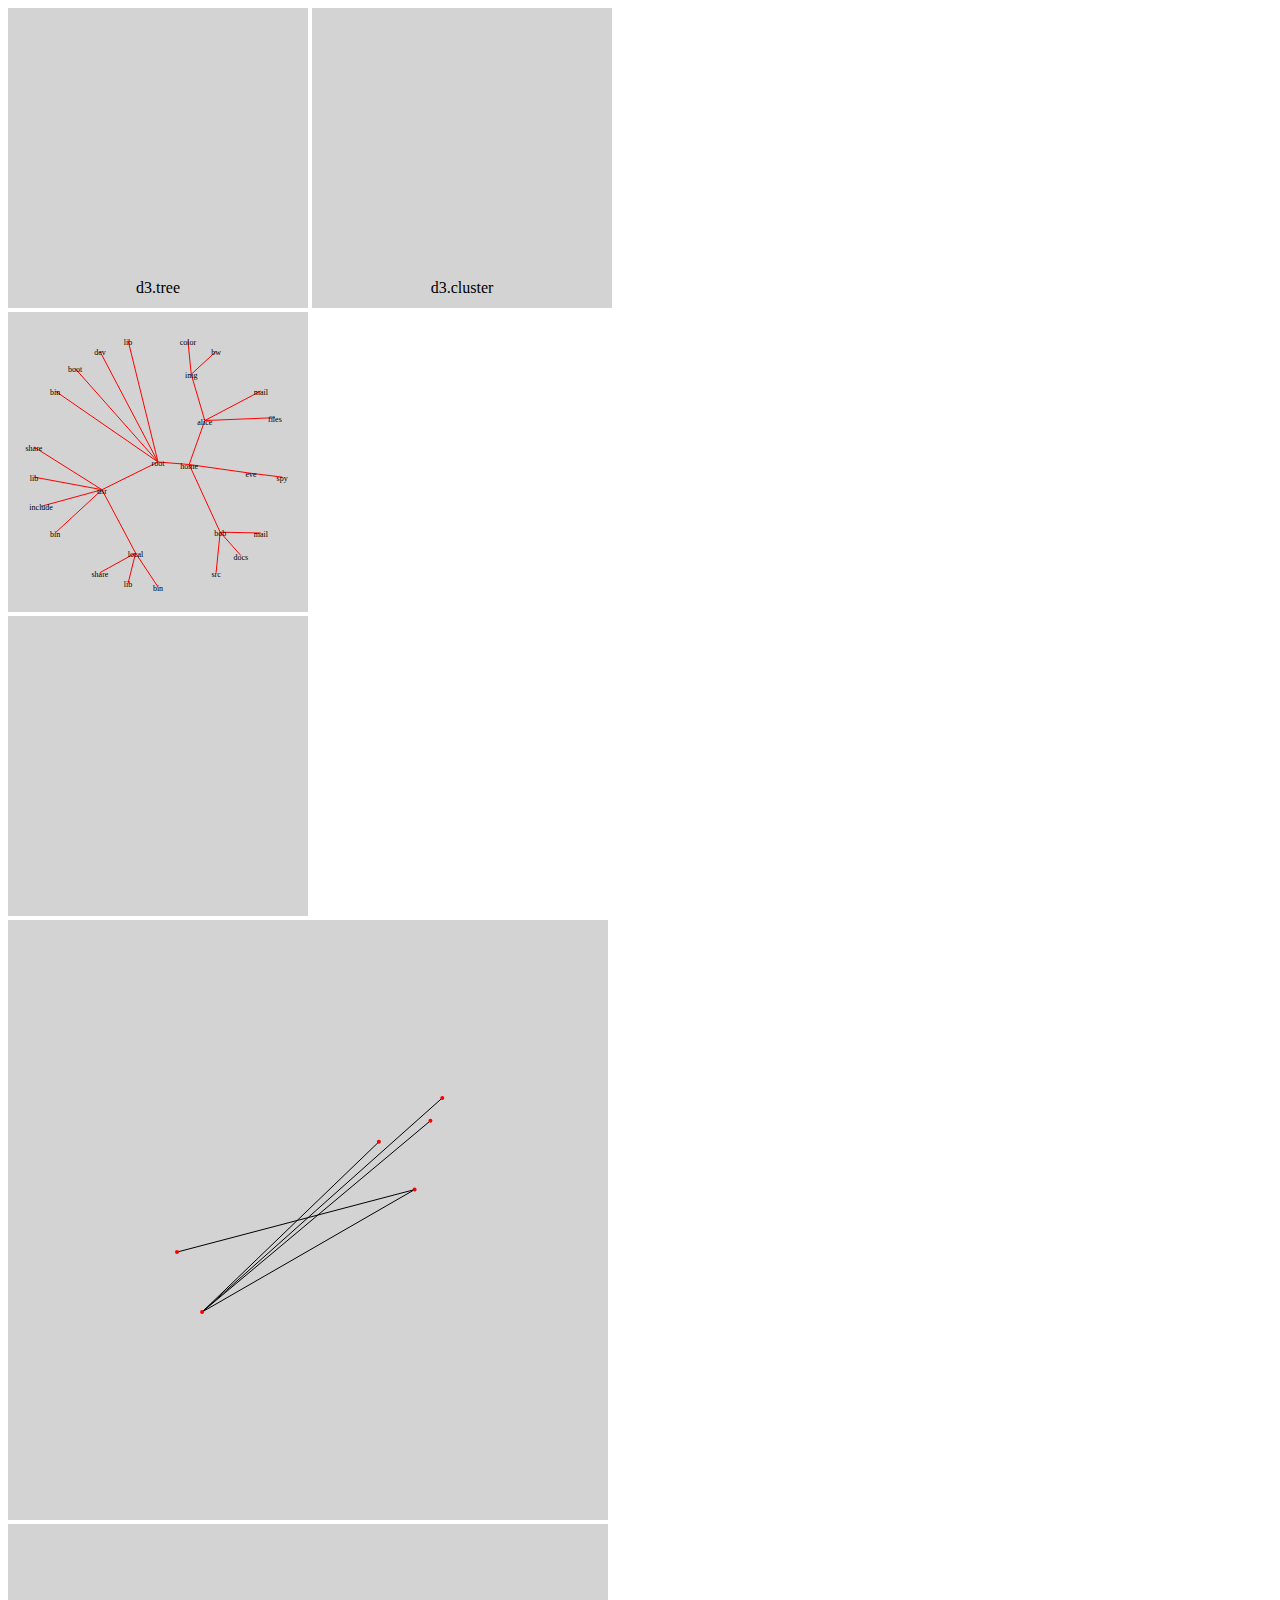
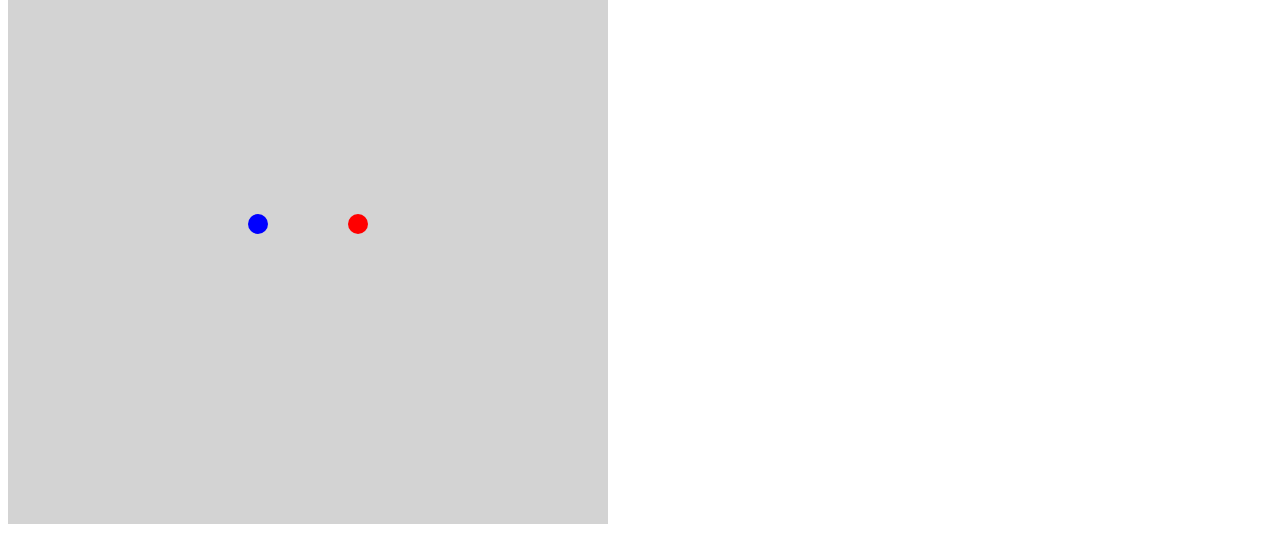
<file: D3/D3_impatient/trees.html>
<!DOCTYPE html>
<html>
<head>
  <meta charset="utf-8">
  <script src="d3.js"></script>
  <script src="trees.js"></script>
</head>

<body>
  <div>
    <svg id="tree" width="300" height="300" style="background:lightgrey">
      <text x="150" y="285" text-anchor="middle">d3.tree</text>
    </svg>
    <svg id="tree2" width="300" height="300" style="background:lightgrey">
      <text x="150" y="285" text-anchor="middle">d3.cluster</text>
    </svg>
  </div>

  <div>
    <svg id="radial" width="300" height="300" style="background:lightgrey" />
  </div>

  <div>
    <svg id="treemap" width="300" height="300" style="background:lightgrey" />
  </div>

  <div>
    <svg id="net" width="600" height="600" style="background:lightgrey">
    </svg>
  </div>

  <div>
    <svg id="simul" width="600" height="600" style="background:lightgrey">
    <circle id="c1" cx="350" cy="300" r="10" fill="red" />
    <circle id="c2" cx="250" cy="300" r="10" fill="blue" />
    </svg>
  </div>
  
</body>
</html>
</file>
